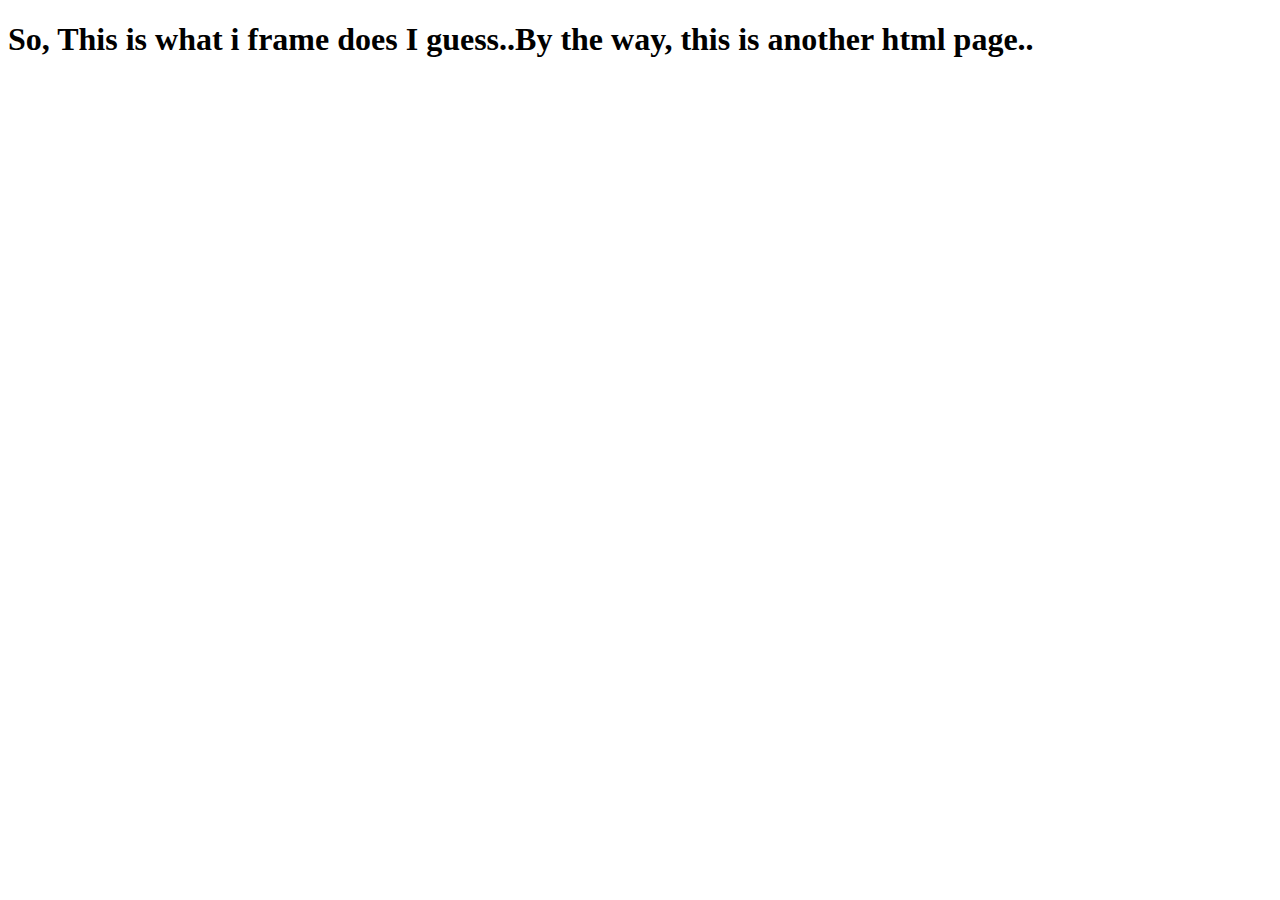
<file: wee.html>
<!DOCTYPE html>
<html lang="en">
<head>
    <meta charset="UTF-8">
    <meta http-equiv="X-UA-Compatible" content="IE=edge">
    <meta name="viewport" content="width=device-width, initial-scale=1.0">
    <title>Document</title>
</head>
<body>
    <h1>So, This is what i frame does I guess..By the way, this is another html page..</h1>
</body>
</html>
</file>
